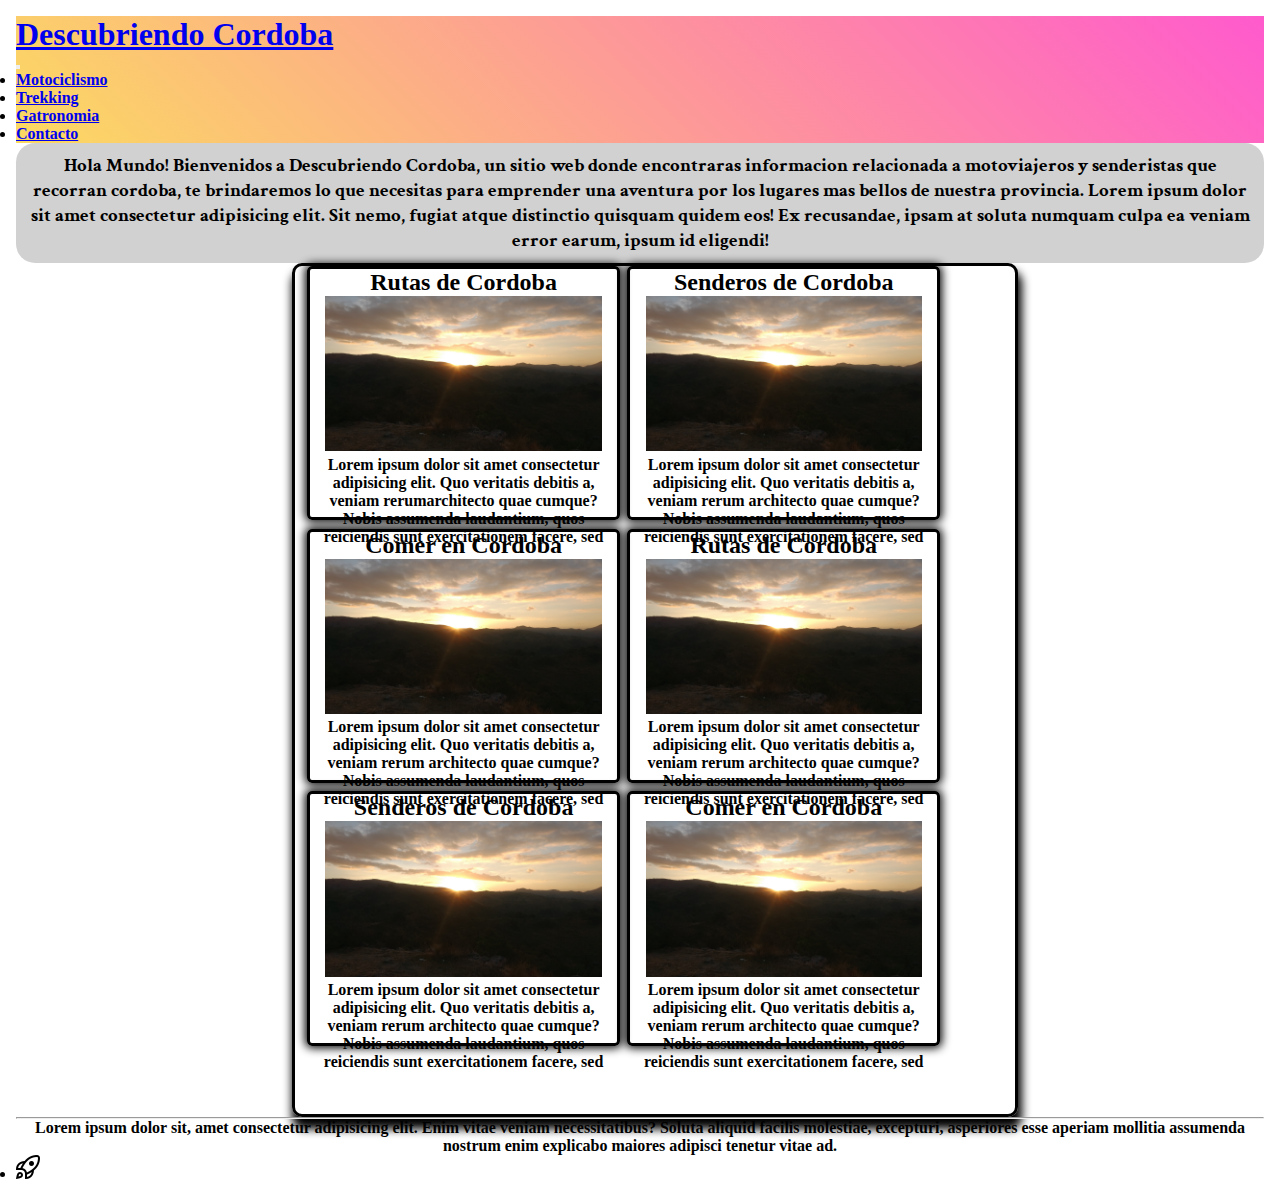
<file: index.html>
<!DOCTYPE html>
<html lang="es">

<head>
    <meta charset="UTF-8">
    <meta http-equiv="X-UA-Compatible" content="IE=edge">
    <meta name="viewport" content="width=device-width, initial-scale=1.0">
    <link rel="preconnect" href="https://fonts.googleapis.com">
    <link rel="preconnect" href="https://fonts.gstatic.com" crossorigin>
    <link href="https://fonts.googleapis.com/css2?family=Crimson+Text:wght@400;700&family=Montserrat:wght@200;400;700&display=swap"
        rel="stylesheet">
    <link href="https://cdn.jsdelivr.net/npm/bootstrap@5.2.1/dist/css/bootstrap.min.css" rel="stylesheet" integrity="sha384-iYQeCzEYFbKjA/T2uDLTpkwGzCiq6soy8tYaI1GyVh/UjpbCx/TYkiZhlZB6+fzT" crossorigin="anonymous">
    <link rel="stylesheet" href="./css1/styles.css">
    <title>Descubriendo Cordoba</title>
</head>

<body>

    <header class="navbar navbar-expand-lg bg-light">
        <nav class="container-fluid">
          <a class="navbar-brand" href="./index.html"><h1> Descubriendo Cordoba</h1></a>
          <button class="navbar-toggler" type="button" data-bs-toggle="collapse" data-bs-target="#navbarTogglerDemo02" aria-controls="navbarTogglerDemo02" aria-expanded="false" aria-label="Toggle navigation">
            <span class="navbar-toggler-icon"></span>
          </button>
          <div class="collapse navbar-collapse" id="navbarTogglerDemo02">
            <ul class="navbar-nav me-auto mb-2 mb-lg-0">
              <li class="nav-item">
                <a class="nav-link active" aria-current="page" href="./Pagina2/pagina2.html">Motociclismo</a>
              </li>
              <li class="nav-item">
                <a class="nav-link" href="./pagina2/pagina3.html">Trekking</a>
              </li>
              <li class="nav-item">
                <a class="nav-link" href="./pagina2/pagina4.html">Gatronomia</a>
              </li>
              <li class="nav-item">
                <a class="nav-link" href="./pagina2/pagina5.html">Contacto</a>
              </li>                          
            </ul>
            </div>
        </nav>
      </header>  
    <div>
        <p class="bienvenida text-center">Hola Mundo! Bienvenidos a Descubriendo Cordoba, un sitio web donde encontraras informacion
            relacionada a
            motoviajeros y senderistas que recorran cordoba, te brindaremos lo que necesitas para emprender una
            aventura por los lugares mas bellos de nuestra provincia.
            Lorem ipsum dolor sit amet consectetur adipisicing elit. Sit nemo, fugiat atque distinctio quisquam
            quidem eos! Ex recusandae, ipsam at soluta numquam culpa ea veniam error earum, ipsum id eligendi!
        </p>
    </div>
    <main class="contenedorMain text-center">        
        <section class="cajaUno">
         <article class="col"> 
              <h2>Rutas de Cordoba</h2>
            <a href="./Pagina 2/pagina2.html"><img class="img-responsive" src="./img/atardecer1.jpg"></a>
            <p class="text-center">Lorem ipsum dolor sit amet consectetur adipisicing elit. Quo veritatis
                debitis a, veniam rerumarchitecto quae cumque? Nobis assumenda laudantium, quos reiciendis sunt exercitationem facere,
                sed</p>        
         </article>
        <article class="col">
            <h2>Senderos de Cordoba</h2>
            <a href="./Pagina 2/pagina3.html">                
                <img src="./img/atardecer1.jpg" class="img-responsive"></a>              
            <p class="text-center">Lorem ipsum dolor sit amet consectetur adipisicing elit. Quo veritatis
                debitis a, veniam rerum
                architecto quae cumque? Nobis assumenda laudantium, quos reiciendis sunt exercitationem facere,
                sed
            </p>            
        </article>
        <article class="col">            
                <h2>Comer en Cordoba</h2>
                <a href="./Pagina 2/pagina4.html"><img class="img-responsive" src="./img/atardecer1.jpg"></a>
                <p class= "text-center">Lorem ipsum dolor sit amet consectetur adipisicing elit. Quo veritatis
                    debitis a, veniam rerum
                    architecto quae cumque? Nobis assumenda laudantium, quos reiciendis sunt exercitationem facere,
                    sed</p>
            </article>  
            <article class="col"> 
                <h2>Rutas de Cordoba</h2>
              <a href="./Pagina 2/pagina2.html"><img class="img-responsive" src="./img/atardecer1.jpg"></a>
              <p class="text-center">Lorem ipsum dolor sit amet consectetur adipisicing elit. Quo veritatis
                  debitis a, veniam rerum
                  architecto quae cumque? Nobis assumenda laudantium, quos reiciendis sunt exercitationem facere,
                  sed</p>
          </div>
           </article>  
          <article class="col">  
              <h2>Senderos de Cordoba</h2>
              <a href="./Pagina 2/pagina3.html"><img class="img-responsive" src="./img/atardecer1.jpg"></a>
              <p class="text-center">Lorem ipsum dolor sit amet consectetur adipisicing elit. Quo veritatis
                  debitis a, veniam rerum
                  architecto quae cumque? Nobis assumenda laudantium, quos reiciendis sunt exercitationem facere,
                  sed
              </p>            
          </article>
          <article class="col">            
                  <h2>Comer en Cordoba</h2>
                  <a href="./Pagina 2/pagina4.html"><img class="img-responsive" src="./img/atardecer1.jpg"></a>
                  <p class="text-center">Lorem ipsum dolor sit amet consectetur adipisicing elit. Quo veritatis
                      debitis a, veniam rerum
                      architecto quae cumque? Nobis assumenda laudantium, quos reiciendis sunt exercitationem facere,
                      sed</p>
              </article>
        </section>         
    </main>
    <hr>
    <footer>
        <ul>
            <p class="text-center">Lorem ipsum dolor sit, amet consectetur adipisicing elit. Enim vitae veniam necessitatibus? Soluta aliquid facilis molestiae, excepturi, asperiores esse aperiam mollitia assumenda nostrum enim explicabo maiores adipisci tenetur vitae ad.</p>
            <li><a href="./index.html"><img class="img-responsive" src="./img/subir.png"></a>
        </ul>
       
    </footer>
  
    <script src="https://cdn.jsdelivr.net/npm/bootstrap@5.2.1/dist/js/bootstrap.bundle.min.js" integrity="sha384-u1OknCvxWvY5kfmNBILK2hRnQC3Pr17a+RTT6rIHI7NnikvbZlHgTPOOmMi466C8" crossorigin="anonymous"></script>

</body>

</html>
</file>
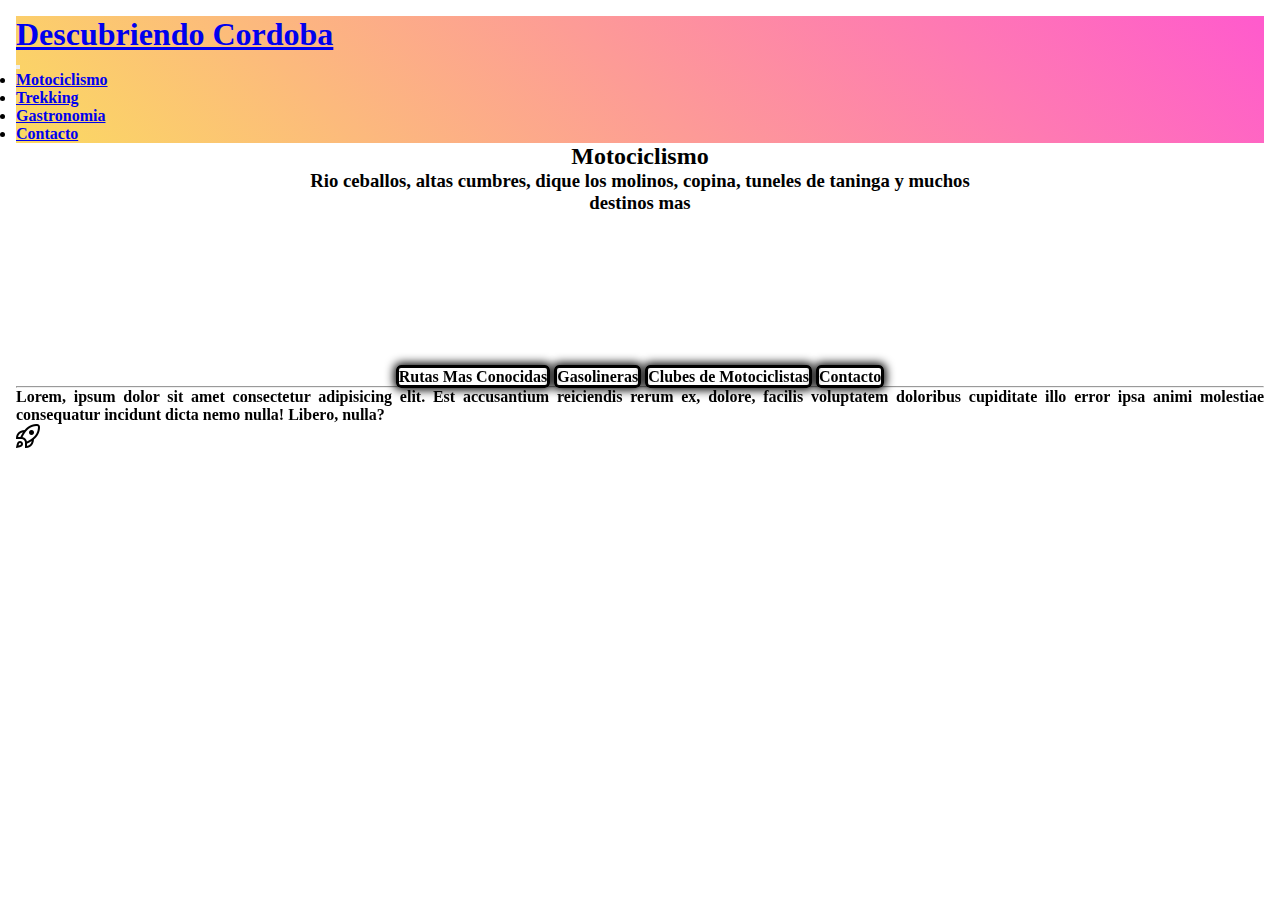
<file: Pagina2/pagina2.html>
<!DOCTYPE html>
<html>

<head>
    <meta charset="UTF-8">
    <meta http-equiv="X-UA-Compatible" content="IE=edge">
    <meta name="viewport" content="width=device-width, initial-scale=1.0">
    <title>Motociclismo - Descubriendo Cordoba</title>
    <link rel="preconnect" href="https://fonts.googleapis.com">
    <link rel="preconnect" href="https://fonts.gstatic.com" crossorigin>
    <link
        href="https://fonts.googleapis.com/css2?family=Crimson+Text:wght@400;700&family=Montserrat:wght@200;400;700&display=swap"
        rel="stylesheet">
    <link href="https://cdn.jsdelivr.net/npm/bootstrap@5.2.1/dist/css/bootstrap.min.css" rel="stylesheet"
        integrity="sha384-iYQeCzEYFbKjA/T2uDLTpkwGzCiq6soy8tYaI1GyVh/UjpbCx/TYkiZhlZB6+fzT" crossorigin="anonymous">
    <link rel="stylesheet" href="../css1/styles.css">

<body>
    <header class="navbar navbar-expand-lg bg-light">
        <nav class="container-fluid">
            <a class="navbar-brand" href="../index.html">
                <h1>Descubriendo Cordoba</h1>
            </a>
            <button class="navbar-toggler" type="button" data-bs-toggle="collapse" data-bs-target="#navbarTogglerDemo02"
                aria-controls="navbarTogglerDemo02" aria-expanded="false" aria-label="Toggle navigation">
                <span class="navbar-toggler-icon"></span>
            </button>
            <div class="collapse navbar-collapse" id="navbarTogglerDemo02">
                <ul class="navbar-nav me-auto mb-2 mb-lg-0">
                    <li class="nav-item">
                        <a class="nav-link active" aria-current="page" href="./pagina2.html">Motociclismo</a>
                    </li>
                    <li class="nav-item">
                        <a class="nav-link" href="./pagina3.html">Trekking</a>
                    </li>
                    <li class="nav-item">
                        <a class="nav-link" href="./pagina4.html">Gastronomia</a>
                    </li>
                    <li class="nav-item">
                        <a class="nav-link" href="./pagina5.html">Contacto</a>
                    </li>
                </ul>
            </div>
        </nav>
    </header>
    <main class="contenedorMain text-center">
        <section class="cajaDos">
            <h2 class="title-section1">Motociclismo</h2>
            <h3>Rio ceballos, altas cumbres, dique los molinos, copina, tuneles de taninga y muchos destinos mas</h3>
            <div class="video"></div><iframe width="auto" height="auto" src="https://www.youtube.com/embed/W6aSEpD03y8"
                title="LosColorados" frameborder="0"
                allow="accelerometer; autoplay; clipboard-write; encrypted-media; gyroscope; picture-in-picture"
                allowfullscreen></iframe>
            </div>
            <article class="scale-in-left">
                <div class="container text-center">
                    <div class="row row-cols-2">
                      <a src="./pagina2.html" class="col">Rutas Mas Conocidas</a>
                      <a src="./pagina2.html" class="col">Gasolineras</a>
                      <a  class="col">Clubes de Motociclistas</a>
                      <a src="./pagina5.html" class="col">Contacto</a>
                    </div>                    
                  </div>
            </article>
        </section>
    </main>
    <hr>
    <footer>
        
            <p>Lorem, ipsum dolor sit amet consectetur adipisicing elit. Est accusantium reiciendis rerum ex, dolore,
                facilis voluptatem doloribus cupiditate illo error ipsa animi molestiae consequatur incidunt dicta nemo
                nulla! Libero, nulla?</p>
            <a class="subir1" href="./pagina2.html"><img class="subir1" src="../img/subir.png"></a>
        

    </footer>
    <script src="https://cdn.jsdelivr.net/npm/bootstrap@5.2.1/dist/js/bootstrap.bundle.min.js" integrity="sha384-u1OknCvxWvY5kfmNBILK2hRnQC3Pr17a+RTT6rIHI7NnikvbZlHgTPOOmMi466C8" crossorigin="anonymous"></script>

</body>

</html>
</file>
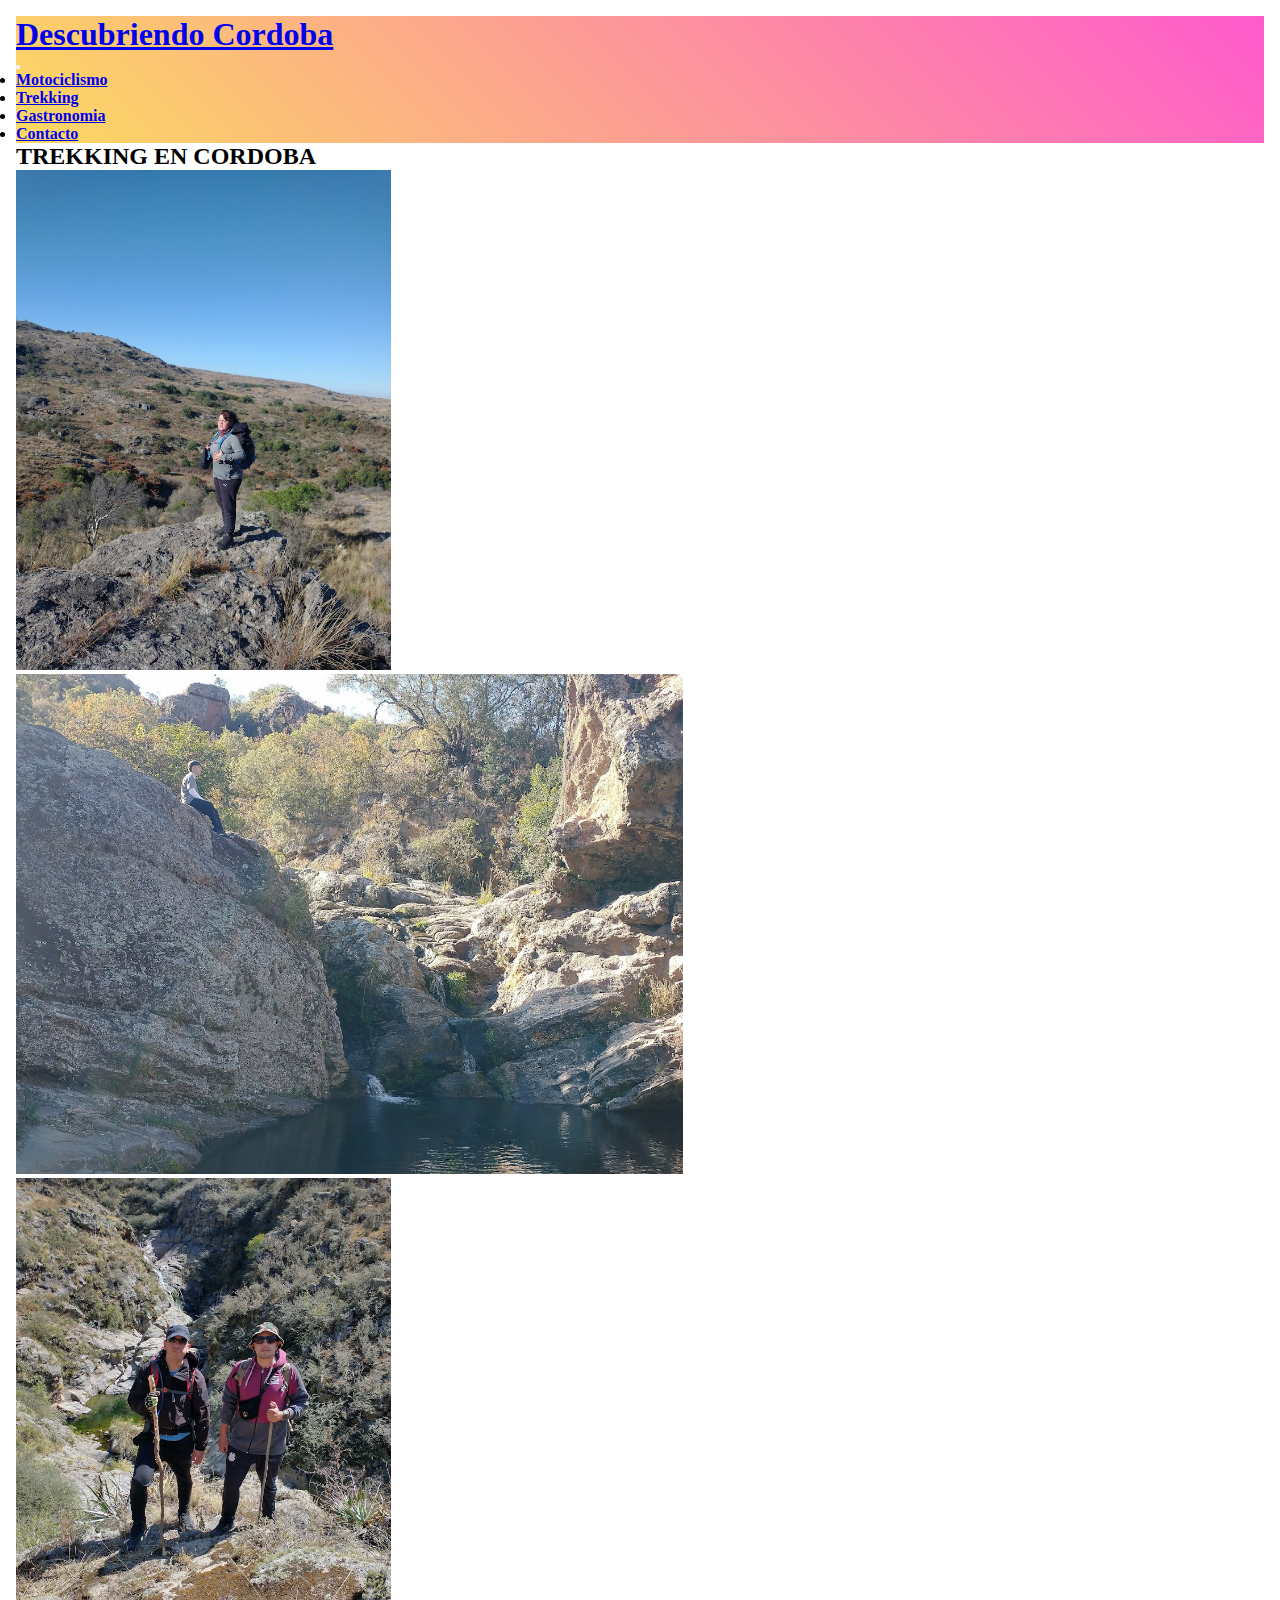
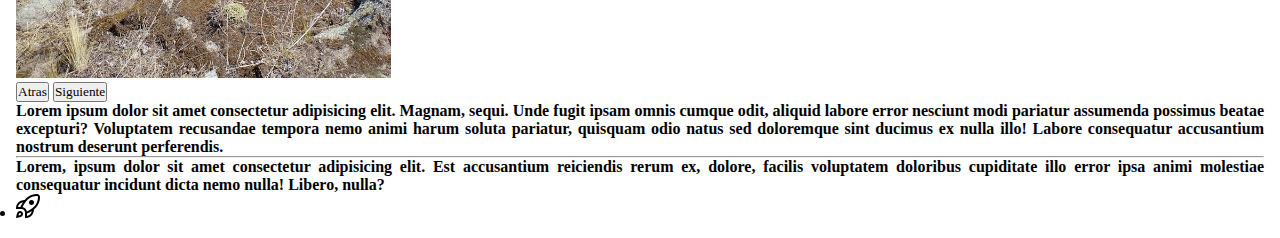
<file: Pagina2/pagina3.html>
<!DOCTYPE html>
<html lang="en">

<head>

    <head>
        <meta charset="UTF-8">
        <meta http-equiv="X-UA-Compatible" content="IE=edge">
        <meta name="viewport" content="width=device-width, initial-scale=1.0">
        <title>Trekking - Descubriendo Cordoba</title>
        <link rel="preconnect" href="https://fonts.googleapis.com">
        <link rel="preconnect" href="https://fonts.gstatic.com" crossorigin>
        <link
            href="https://fonts.googleapis.com/css2?family=Crimson+Text:wght@400;700&family=Montserrat:wght@200;400;700&display=swap"
            rel="stylesheet">
        <link href="https://cdn.jsdelivr.net/npm/bootstrap@5.2.1/dist/css/bootstrap.min.css" rel="stylesheet"
            integrity="sha384-iYQeCzEYFbKjA/T2uDLTpkwGzCiq6soy8tYaI1GyVh/UjpbCx/TYkiZhlZB6+fzT" crossorigin="anonymous">
        <link rel="stylesheet" href="../css1/styles.css">
    </head>

<body>
    <header class="navbar navbar-expand-lg bg-light">
        <nav class="container-fluid">
            <a class="navbar-brand" href="../index.html">
                <h1> Descubriendo Cordoba</h1>
            </a>
            <button class="navbar-toggler" type="button" data-bs-toggle="collapse" data-bs-target="#navbarTogglerDemo02"
                aria-controls="navbarTogglerDemo02" aria-expanded="false" aria-label="Toggle navigation">
                <span class="navbar-toggler-icon"></span>
            </button>
            <div class="collapse navbar-collapse" id="navbarTogglerDemo02">
                <ul class="navbar-nav me-auto mb-2 mb-lg-0">
                    <li class="nav-item">
                        <a class="nav-link active" aria-current="page" href="./pagina2.html">Motociclismo</a>
                    </li>
                    <li class="nav-item">
                        <a class="nav-link" href="./pagina3.html">Trekking</a>
                    </li>
                    <li class="nav-item">
                        <a class="nav-link" href="./pagina4.html">Gastronomia</a>
                    </li>
                    <li class="nav-item">
                        <a class="nav-link" href="./pagina5.html">Contacto</a>
                    </li>
                </ul>
            </div>
        </nav>
    </header>
    <main>
        <h2>TREKKING EN CORDOBA</h2>
        <section id="carouselExampleFade" class="carousel slide carousel-fade" data-bs-ride="carousel">
            <article class="carousel-inner">
                <div class="carousel-item active">
                    <img src="../img/img-trekking1.jpg" class="d-block w-100 img-responsive" alt="5%">
                </div>
                <div class="carousel-item">
                    <img src="../img/img-trekking2.jpg" class="d-block w-100 img-responsive" alt="5%">
                </div>
                <div class="carousel-item">
                    <img src="../img/img-trekking.jpg" class="d-block w-100 img-responsive" alt="5%">
                </div>
            </article>
            <button class="carousel-control-prev" type="button" data-bs-target="#carouselExampleFade"
                data-bs-slide="prev">
                <span class="carousel-control-prev-icon" aria-hidden="true"></span>
                <span class="visually-hidden">Atras</span>
            </button>
            <button class="carousel-control-next" type="button" data-bs-target="#carouselExampleFade"
                data-bs-slide="next">
                <span class="carousel-control-next-icon" aria-hidden="true"></span>
                <span class="visually-hidden">Siguiente</span>
            </button>
            <div>
                <p>Lorem ipsum dolor sit amet consectetur adipisicing elit. Magnam, sequi. Unde fugit ipsam omnis cumque
                    odit, aliquid labore error nesciunt modi pariatur assumenda possimus beatae excepturi? Voluptatem
                    recusandae tempora nemo animi harum soluta pariatur, quisquam odio natus sed doloremque sint ducimus
                    ex nulla illo! Labore consequatur accusantium nostrum deserunt perferendis.</p>
            </div>
        </section>
    </main>
    <hr>
    <footer>
        <ul>
            <p>Lorem, ipsum dolor sit amet consectetur adipisicing elit. Est accusantium reiciendis rerum ex, dolore,
                facilis voluptatem doloribus cupiditate illo error ipsa animi molestiae consequatur incidunt dicta nemo
                nulla! Libero, nulla?</p>
            <li><a href="./pagina3.html"><img class="subir1" src="../img/subir.png"></a>
        </ul>

    </footer>
    <script src="https://cdn.jsdelivr.net/npm/bootstrap@5.2.1/dist/js/bootstrap.bundle.min.js"
        integrity="sha384-u1OknCvxWvY5kfmNBILK2hRnQC3Pr17a+RTT6rIHI7NnikvbZlHgTPOOmMi466C8"
        crossorigin="anonymous"></script>

</body>

</html>
</file>
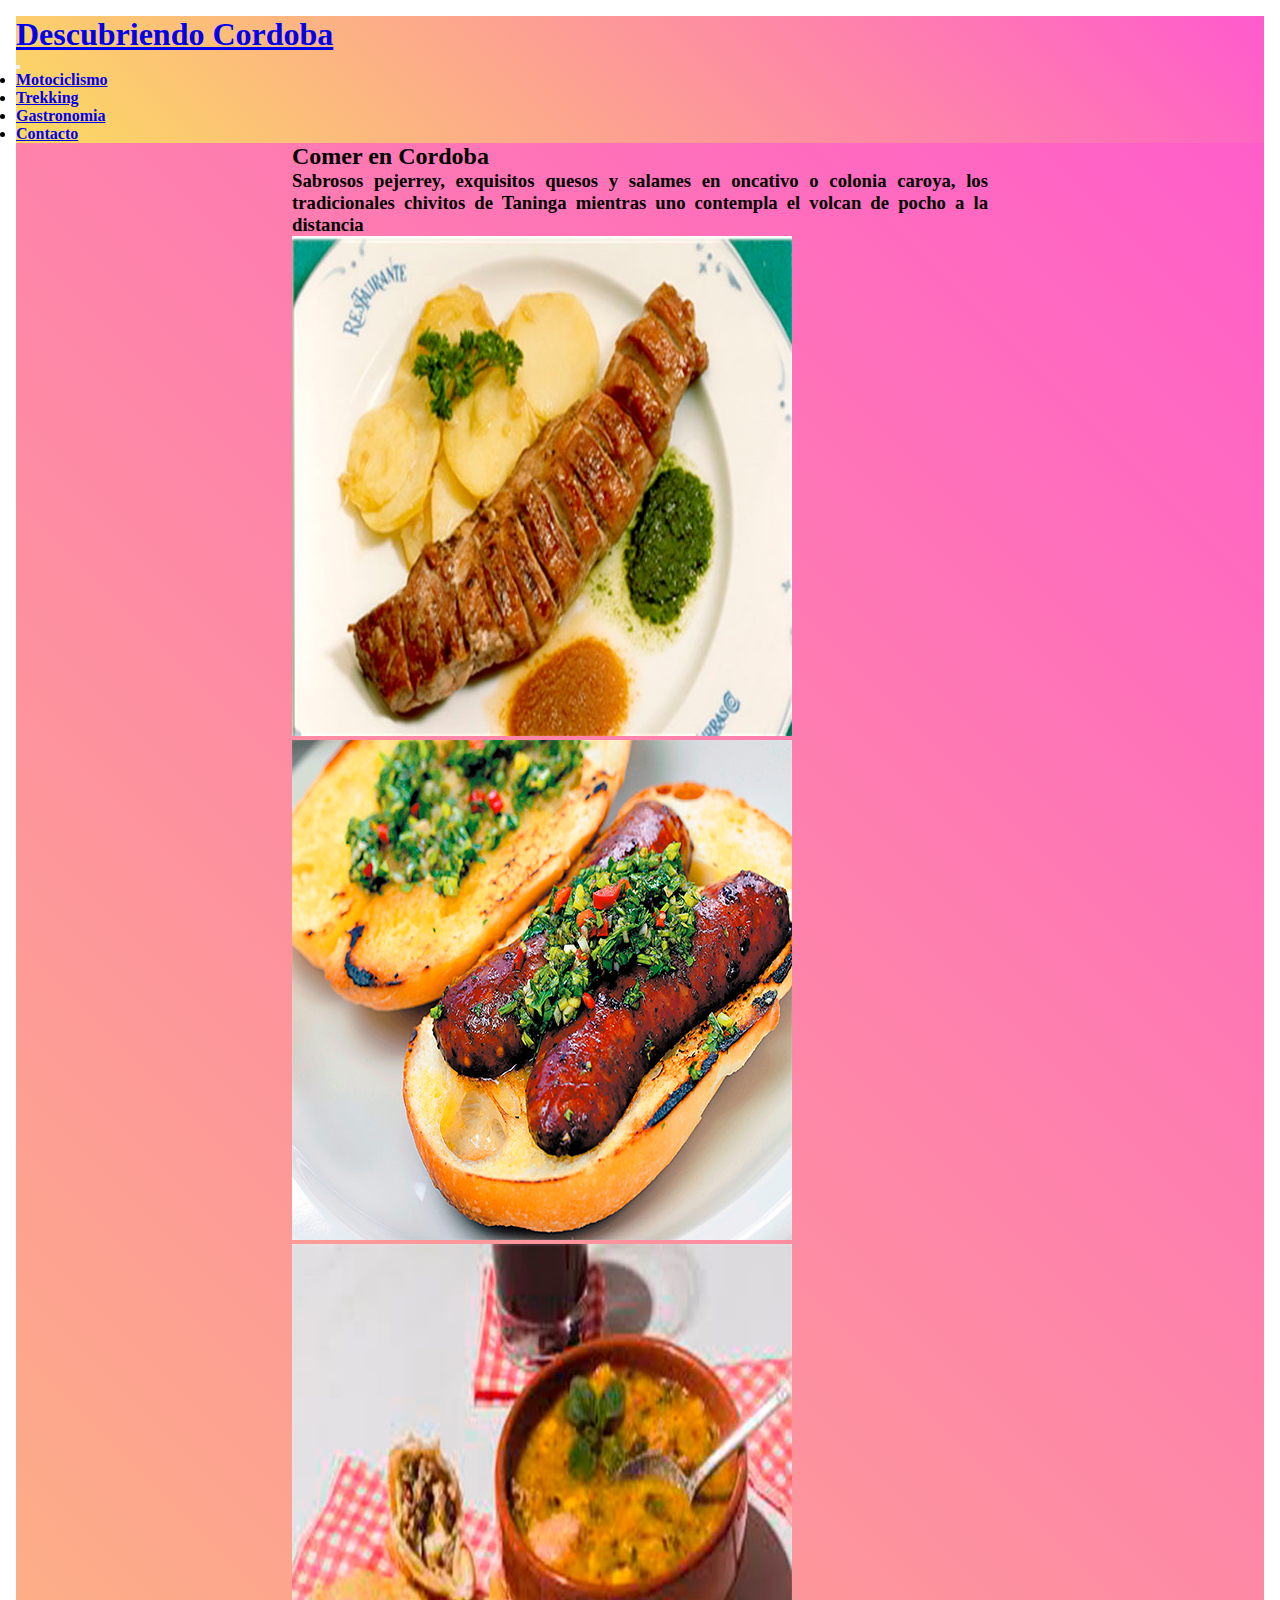
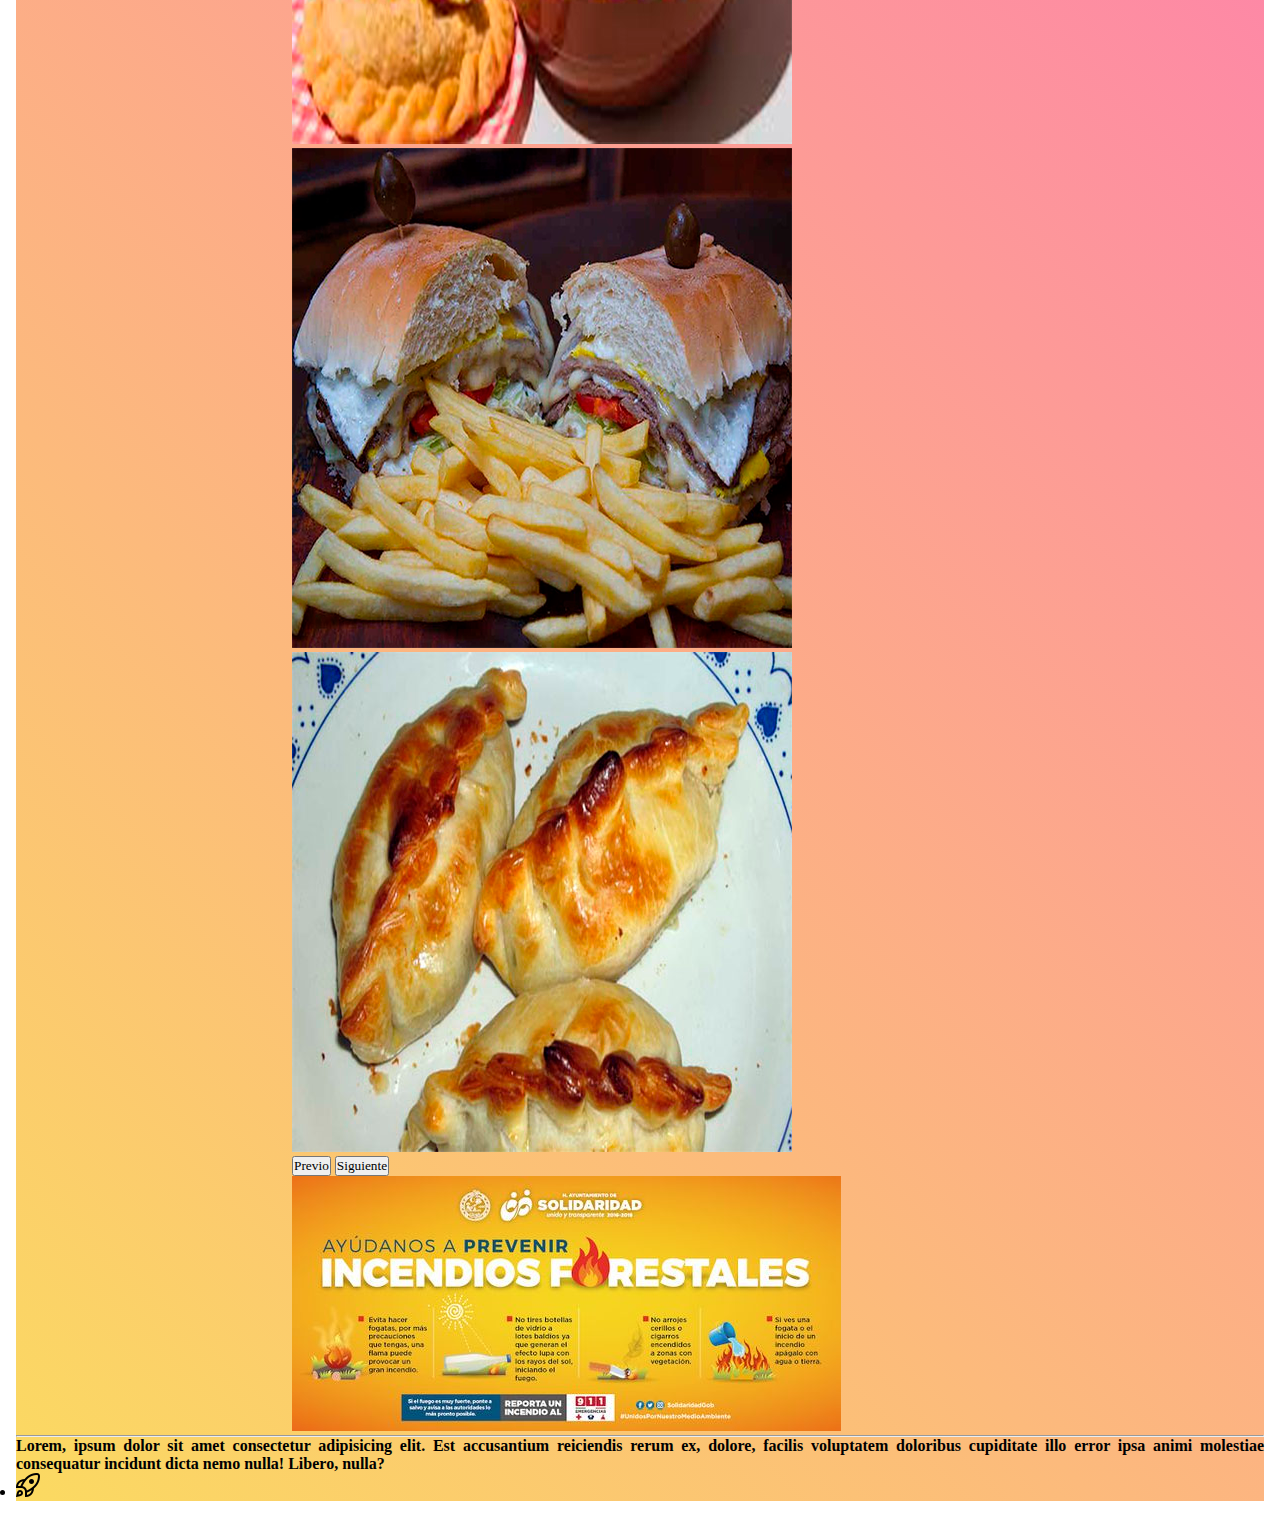
<file: Pagina2/pagina4.html>
<!DOCTYPE html>
<html lang="en">

<head>
    <head>
        <meta charset="UTF-8">
        <meta http-equiv="X-UA-Compatible" content="IE=edge">
        <meta name="viewport" content="width=device-width, initial-scale=1.0">
        <title>Gastronomia - Descubriendo Cordoba</title>
        <link rel="preconnect" href="https://fonts.googleapis.com">
        <link rel="preconnect" href="https://fonts.gstatic.com" crossorigin>
        <link href="https://fonts.googleapis.com/css2?family=Crimson+Text:wght@400;700&family=Montserrat:wght@200;400;700&display=swap"
            rel="stylesheet">
        <link href="https://cdn.jsdelivr.net/npm/bootstrap@5.2.1/dist/css/bootstrap.min.css" rel="stylesheet" integrity="sha384-iYQeCzEYFbKjA/T2uDLTpkwGzCiq6soy8tYaI1GyVh/UjpbCx/TYkiZhlZB6+fzT" crossorigin="anonymous">
        <link rel="stylesheet" href="../css1/styles.css">
</head>
<header>
    <header class="navbar navbar-expand-lg bg-light">
        <nav class="container-fluid">
          <a class="navbar-brand" href="../index.html"><h1> Descubriendo Cordoba</h1></a>
          <button class="navbar-toggler" type="button" data-bs-toggle="collapse" data-bs-target="#navbarTogglerDemo02" aria-controls="navbarTogglerDemo02" aria-expanded="false" aria-label="Toggle navigation">
            <span class="navbar-toggler-icon"></span>
          </button>
          <div class="collapse navbar-collapse" id="navbarTogglerDemo02">
            <ul class="navbar-nav me-auto mb-2 mb-lg-0">
              <li class="nav-item">
                <a class="nav-link active" aria-current="page" href="./pagina2.html">Motociclismo</a>
              </li>
              <li class="nav-item">
                <a class="nav-link" href="./pagina3.html">Trekking</a>
              </li>
              <li class="nav-item">
                <a class="nav-link" href="./pagina4.html">Gastronomia</a>
              </li>
              <li class="nav-item">
                <a class="nav-link" href="./pagina5.html">Contacto</a>
              </li>                           
            </ul>
            </div>
        </nav>
      </header>  
<main class="contenedorMain">
    <h2 class="title-section1">Comer en Cordoba</h2>
    <h3>Sabrosos pejerrey, exquisitos quesos y salames en oncativo o colonia caroya, los tradicionales chivitos de
        Taninga mientras uno contempla el volcan de pocho a la distancia</h3>
            <div id="carouselExampleControls" class="carousel slide" data-bs-ride="carousel">
            <div class="carousel-inner">
              <div class="carousel-item active">
                <img class="img-responsive-menu" src="../img/asado.jpg" class="d-block w-100" alt="">
              </div>
              <div class="carousel-item">
                <img class="img-responsive-menu" src="../img/choripan.png" class="d-block w-100" alt="">
              </div>
              <div class="carousel-item">
                <img class="img-responsive-menu" src="../img/locritodelhimalaya.jpg" class="d-block w-100" alt="...">
              </div>
              <div class="carousel-item">
                <img class="img-responsive-menu" src="../img/lomito.png" class="d-block w-100" alt="...">
              </div>
              <div class="carousel-item">
                <img class="img-responsive-menu" src="../img/empanaditasaladadelacumbre.jpg" class="d-block w-100" alt="...">
              </div>
            </div>
            <button class="carousel-control-prev" type="button" data-bs-target="#carouselExampleControls" data-bs-slide="prev">
              <span class="carousel-control-prev-icon" aria-hidden="true"></span>
              <span class="visually-hidden">Previo</span>
            </button>
            <button class="carousel-control-next" type="button" data-bs-target="#carouselExampleControls" data-bs-slide="next">
              <span class="carousel-control-next-icon" aria-hidden="true"></span>
              <span class="visually-hidden">Siguiente</span>
            </button>
          </div>
    </div>
    <section>
        <article>
            <img class="img-responsive" src="../img/f966c096079b91472fdb564a760a3499.jpg">
        </article>
    </section>
</main>
<hr>
<footer>
    <ul>
        <p>Lorem, ipsum dolor sit amet consectetur adipisicing elit. Est accusantium reiciendis rerum ex, dolore,
            facilis voluptatem doloribus cupiditate illo error ipsa animi molestiae consequatur incidunt dicta nemo
            nulla! Libero, nulla?</p>
        <li><a href="/Pagina 2/pagina2.html"><img class="subir1" src="../img/subir.png"></a>
    </ul>

</footer>
<script src="https://cdn.jsdelivr.net/npm/bootstrap@5.2.1/dist/js/bootstrap.bundle.min.js" integrity="sha384-u1OknCvxWvY5kfmNBILK2hRnQC3Pr17a+RTT6rIHI7NnikvbZlHgTPOOmMi466C8" crossorigin="anonymous"></script>

</body>

</html>
</file>
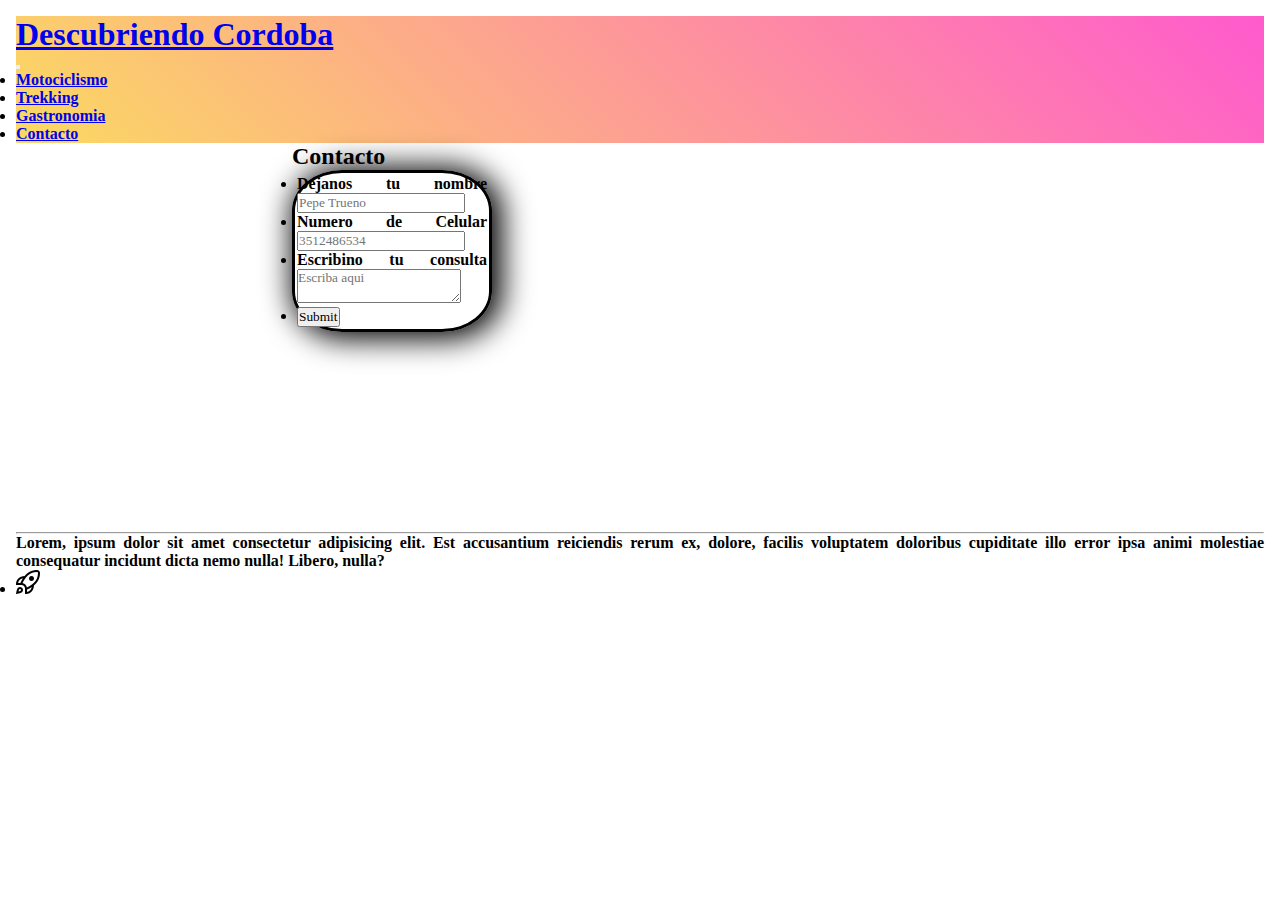
<file: Pagina2/pagina5.html>
<!DOCTYPE html>
<html lang="es">

<head>
    <head>
        <meta charset="UTF-8">
        <meta http-equiv="X-UA-Compatible" content="IE=edge">
        <meta name="viewport" content="width=device-width, initial-scale=1.0">
        <title>Contacto - Descubriendo Cordoba</title>
        <link rel="preconnect" href="https://fonts.googleapis.com">
        <link rel="preconnect" href="https://fonts.gstatic.com" crossorigin>
        <link href="https://fonts.googleapis.com/css2?family=Crimson+Text:wght@400;700&family=Montserrat:wght@200;400;700&display=swap"
            rel="stylesheet">
        <link href="https://cdn.jsdelivr.net/npm/bootstrap@5.2.1/dist/css/bootstrap.min.css" rel="stylesheet" integrity="sha384-iYQeCzEYFbKjA/T2uDLTpkwGzCiq6soy8tYaI1GyVh/UjpbCx/TYkiZhlZB6+fzT" crossorigin="anonymous">
        <link rel="stylesheet" href="../css1/styles.css">
</head>

<body>
    <header class="navbar navbar-expand-lg bg-light">
        <nav class="container-fluid">
          <a class="navbar-brand" href="../index.html"><h1> Descubriendo Cordoba</h1></a>
          <button class="navbar-toggler" type="button" data-bs-toggle="collapse" data-bs-target="#navbarTogglerDemo02" aria-controls="navbarTogglerDemo02" aria-expanded="false" aria-label="Toggle navigation">
            <span class="navbar-toggler-icon"></span>
          </button>
          <div class="collapse navbar-collapse" id="navbarTogglerDemo02">
            <ul class="navbar-nav me-auto mb-2 mb-lg-0">
              <li class="nav-item">
                <a class="nav-link active" aria-current="page" href="./pagina2.html">Motociclismo</a>
              </li>
              <li class="nav-item">
                <a class="nav-link" href="./pagina3.html">Trekking</a>
              </li>
              <li class="nav-item">
                <a class="nav-link" href="./pagina4.html">Gastronomia</a>
              </li>
              <li class="nav-item">
                <a class="nav-link" href="./pagina5.html">Contacto</a>
              </li>                           
            </ul>
            </div>
        </nav>
      </header>  
<main class="contenedorMain">
    <h2 class="title-section1">Contacto</h2>
    
    <div class="formulario">
        <ul>
            <form class="formulario-uno">
                <li>Dejanos tu nombre
                    <input type="text" name="Nombre" placeholder="Pepe Trueno">
                <li>Numero de Celular
                    <input type="tel" name="contacto" placeholder="3512486534">
                <li>Escribino tu consulta
                    <textarea placeholder="Escriba aqui"></textarea>
                <li><input type="submit">
            </form>
        </ul>
    </div>
    <div class="mapita">
        <iframe
            src="https://www.google.com/maps/embed?pb=!1m18!1m12!1m3!1d6805.8223316372005!2d-64.19439415196143!3d-31.471629775177487!2m3!1f0!2f0!3f0!3m2!1i1024!2i768!4f13.1!3m3!1m2!1s0x0%3A0xb5b90d42319d9fe!2sFerreter%C3%ADa%2025.4!5e0!3m2!1ses!2sar!4v1661380100088!5m2!1ses!2sar"
            width="200" height="200" style="border: 1px;;" allowfullscreen="" loading="lazy"
            referrerpolicy="no-referrer-when-downgrade"></iframe>
    </div>
    </article>
    </main>
  
    </section>
    <hr>
    <footer>
        <ul>
            <p>Lorem, ipsum dolor sit amet consectetur adipisicing elit. Est accusantium reiciendis rerum ex, dolore,
                facilis voluptatem doloribus cupiditate illo error ipsa animi molestiae consequatur incidunt dicta nemo
                nulla! Libero, nulla?</p>
            <li><a href="/Pagina 2/pagina2.html"><img class="subir1" src="../img/subir.png"></a>
        </ul>

    </footer>
    <script src="https://cdn.jsdelivr.net/npm/bootstrap@5.2.1/dist/js/bootstrap.bundle.min.js" integrity="sha384-u1OknCvxWvY5kfmNBILK2hRnQC3Pr17a+RTT6rIHI7NnikvbZlHgTPOOmMi466C8" crossorigin="anonymous"></script>

</body>

</html>
</file>
<file: css1/styles.css>
* {
    margin: 0;
    padding: 0;
    box-sizing: border-box;
    font-family: 'Times New Roman', Times, serif;
    
}

body {
    background-image: url('https://codetheweb.blog/assets/img/posts/css-advanced-background-images/mountains.jpg');
    background-repeat: no-repeat;
    background-attachment: fixed;
    font-size: 1rem;
    padding: 16px;
    font-family: 'Crimson Text', serif;
    font-weight: bolder;
    width: 100%;
    text-align: justify;

}


header {
    margin: 0;
    width: 100%;
    background-color: #FBDA61;
    background-image: linear-gradient(45deg, #FBDA61 0%, #FF5ACD 100%);
}
li {
  appearance: none;
}
.contenedorMain{
  --bs-gutter-x: 1.5rem;
  --bs-gutter-y: 0;
  width: 100%;
  padding-right: calc(var(--bs-gutter-x) * 0.5);
  padding-left: calc(var(--bs-gutter-x) * 0.5);
  margin-right: auto;
  margin-left: auto;
}

@media (min-width: 576px) {
  .contenedorMain {
    max-width: 540px;
  }
}
@media (min-width: 768px) {
   .contenedorMain {
    max-width: 720px;
  }
}
@media (min-width: 992px) {
   .contenedorMain {
    max-width: 940;
  }
}
@media (min-width: 1200px) {
   .contenedorMain {
    max-width: 940;
  }
}
@media (min-width: 1400px) {
   .contenedorMain {
    max-width: 940;
  }
}
.img-responsive {
    max-width: 90%;
    max-height: 500px;
    object-fit: contain;
}
.img-responsive-menu{
  object-fit: contain;
}
.img-responsive-pie{
    max-width: 100%;
    height: auto;
}
.img-responsive-subir{
    max-width: 100%;
    height: auto;
}
.cajaUno {
        display: grid;
        grid-template-columns: 45% 45%;
        grid-template-rows: 30% 30% 30%;
        gap: 1%;
        width: 100%;
        max-width: 100%;
        padding-right: calc(var(--bs-gutter-x) * 0.5);
        padding-left: calc(var(--bs-gutter-x) * 0.5);
        margin-top: var(--bs-gutter-y);
        box-sizing: content-box;
    box-shadow: 2px 10px 10px 2px black;
    border-radius: 10px;
    border: solid black;     
      }
.col {
    box-sizing: border-box;
    box-shadow: 0px 0px 10px 2px black;
    border-radius: 5px;
    border: solid black;
      }

.text-center {
    text-align: center;
      }

.bienvenida {    
    display: flex;
    padding: 10px;
    font-size: 1.2rem;
    font-family: 'Crimson Text', serif;
    font-weight: bolder;
    height: auto;
    width: 100%;
    text-align: center;
    background-color: #7c797957;
    border-radius: 1em;
}
.bienvenida:hover{
    
        background: red;
        transition: background 2s linear;
      }
.mapita {
    display: grid;
    grid-template-columns: 25% 25% 25% 25%;
    grid-template-rows: 100%;      
}
.formulario {
display: grid;
grid-column-end: auto;
}
.formulario-uno {
    display: inline-block;
    padding: 2px;
    width: 200px;
    border: solid black;
    border-radius: 25%;
    box-shadow: 5px 2px 30px 5px black;
    box-sizing: border-box;
}
.title-section1 {
    display: grid;
}
.footer{
  margin: 0;
  display: grid;
  grid-template-columns: 100% ;
  grid-template-rows: 25% 25% 25% 25%;
  gap: 1%;
  bottom: 0;
}
.subir1{
        background: rgba(78, 80, 78, 0);
        
      }
</file>
